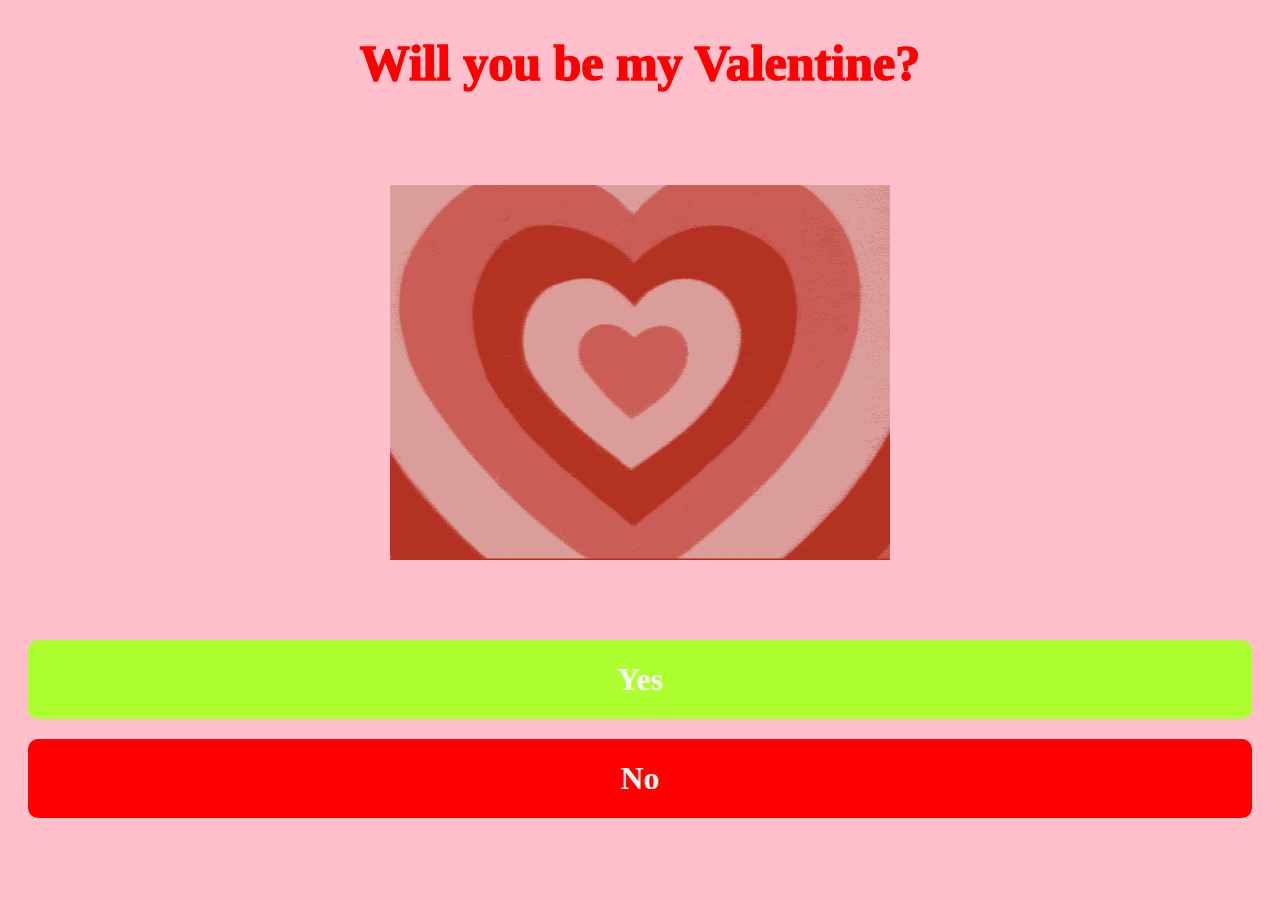
<file: index.html>
<!DOCTYPE html>
<html lang="en">

<head>
  <meta charset="UTF-8">
  <title>My Valentine</title>
  <meta http-equiv="X-UA-Compatible" content="IE=edge">
    <meta name="viewport" content="width=device-width, initial-scale=1.0">
  <link rel="stylesheet" href="./style.css" />
</head>
<body>
    <h1>Will you be my Valentine?</h1>
    <div class="parentDiv">
    <img src="./Ag1.gif"></a>
</div>
</div1 class=parentDiv1>
<a class="yesID" href="./ifYes.html">Yes</a>
<a class="noID" href="./ifNo.html">No</a>
</div1>
</body>
</file>
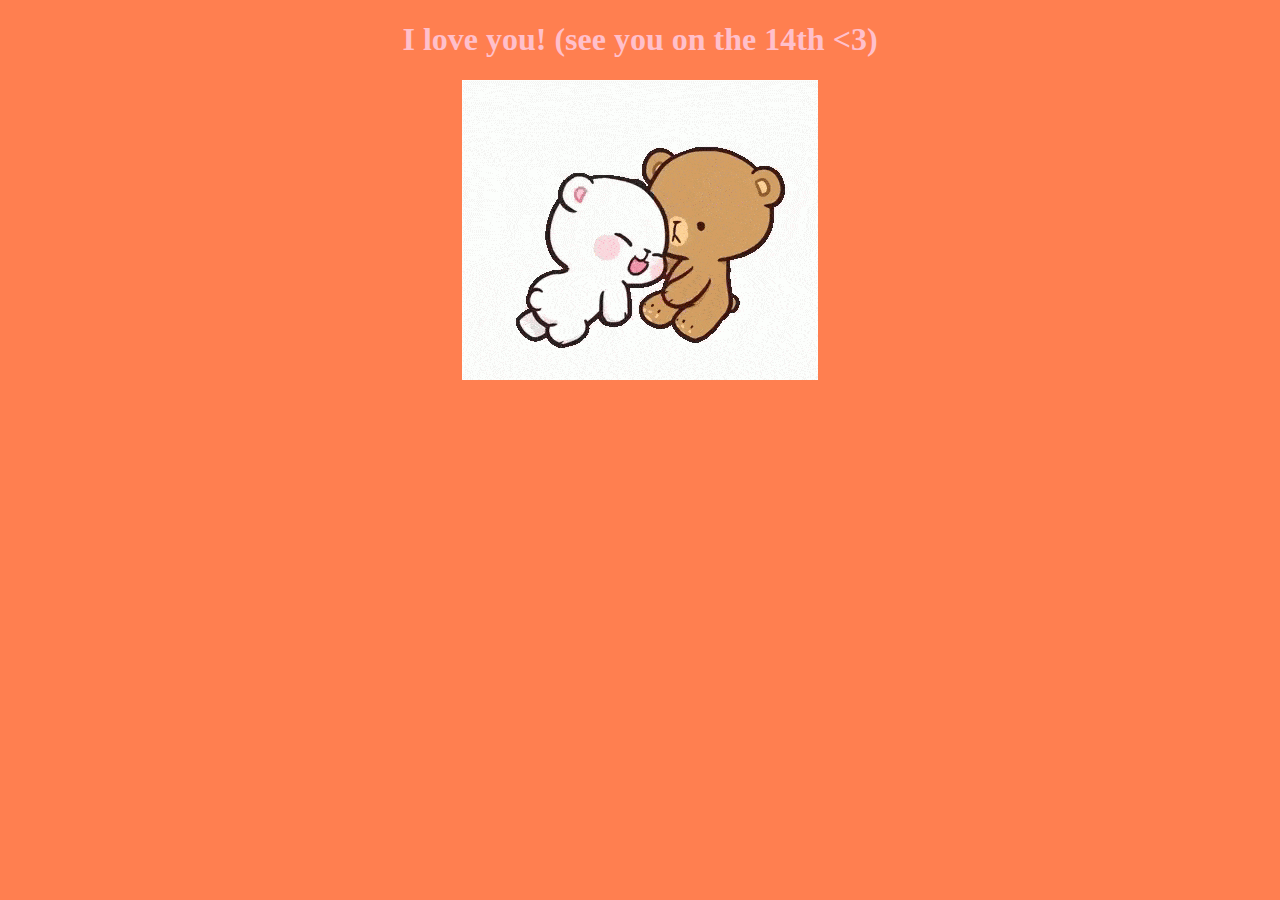
<file: ifYes.html>
<!DOCTYPE html>
<html lang="en">

<head>
  <meta charset="UTF-8">
  <title>My Valentine</title>
  <meta http-equiv="X-UA-Compatible" content="IE=edge">
    <meta name="viewport" content="width=device-width, initial-scale=1.0">
  <link rel="stylesheet" href="./style3.css" />
</head>
<body>
    <h1> I love you! (see you on the 14th <3)</h1>
    <div class="div2">
    <img src="./milk-and-mocha-icegif.gif"/>
</div> 
</body>
</file>
<file: style.css>
*
{
    background-color: pink;
}
h1
{
    text-align: center;
    color: red;
    font-size: 50px;
    font-weight: 1000;
}

.parentDiv
{
    display: flex;
    justify-content: center;
    align-items: center;
    border: 20px;
    padding: 60px;
}
.parentDiv1
{ text-align: center;}
.yesID
{
    border:20px solid;
    border-color: greenyellow;
    border-radius: 10px;
    padding: 1px;
    margin: 20px;
    font-weight: bolder;
    font-size: xx-large;
    color: whitesmoke;
    background-color: greenyellow;
    text-decoration: none;
    display:flex;
    justify-content: center;
    
}
.noID
{
    border:20px solid;
    border-color: red;
    border-radius: 10px;
    padding: 1px;
    margin: 20px;
    font-weight: bolder;
    font-size: xx-large;
    color: whitesmoke;
    background-color: red;
    text-decoration: none;
    display: flex;
    justify-content: center;
    
}
</file>
<file: style3.css>
*
{
    background-color: coral;
}
h1
{
    text-align: center;
    color: pink;
}
.div2
{
    display: flex;
    justify-content: center;
}
</file>
